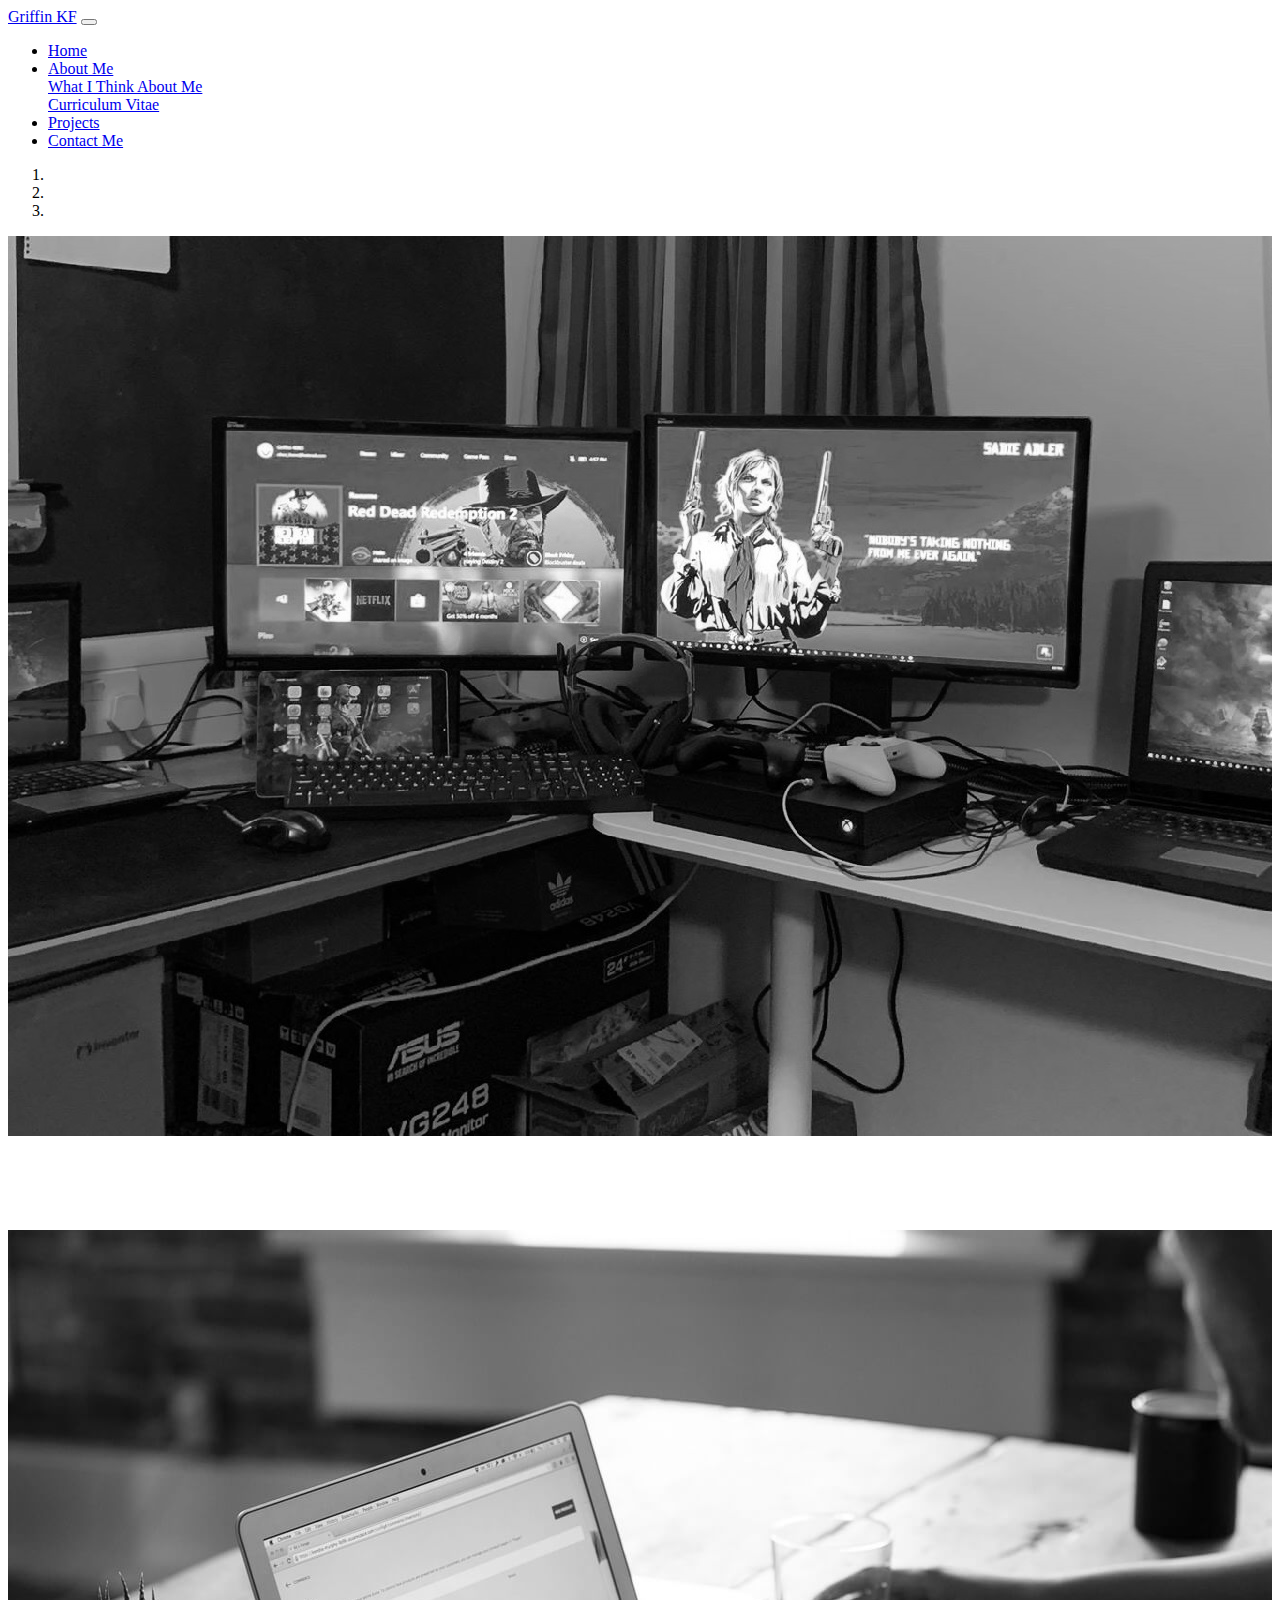
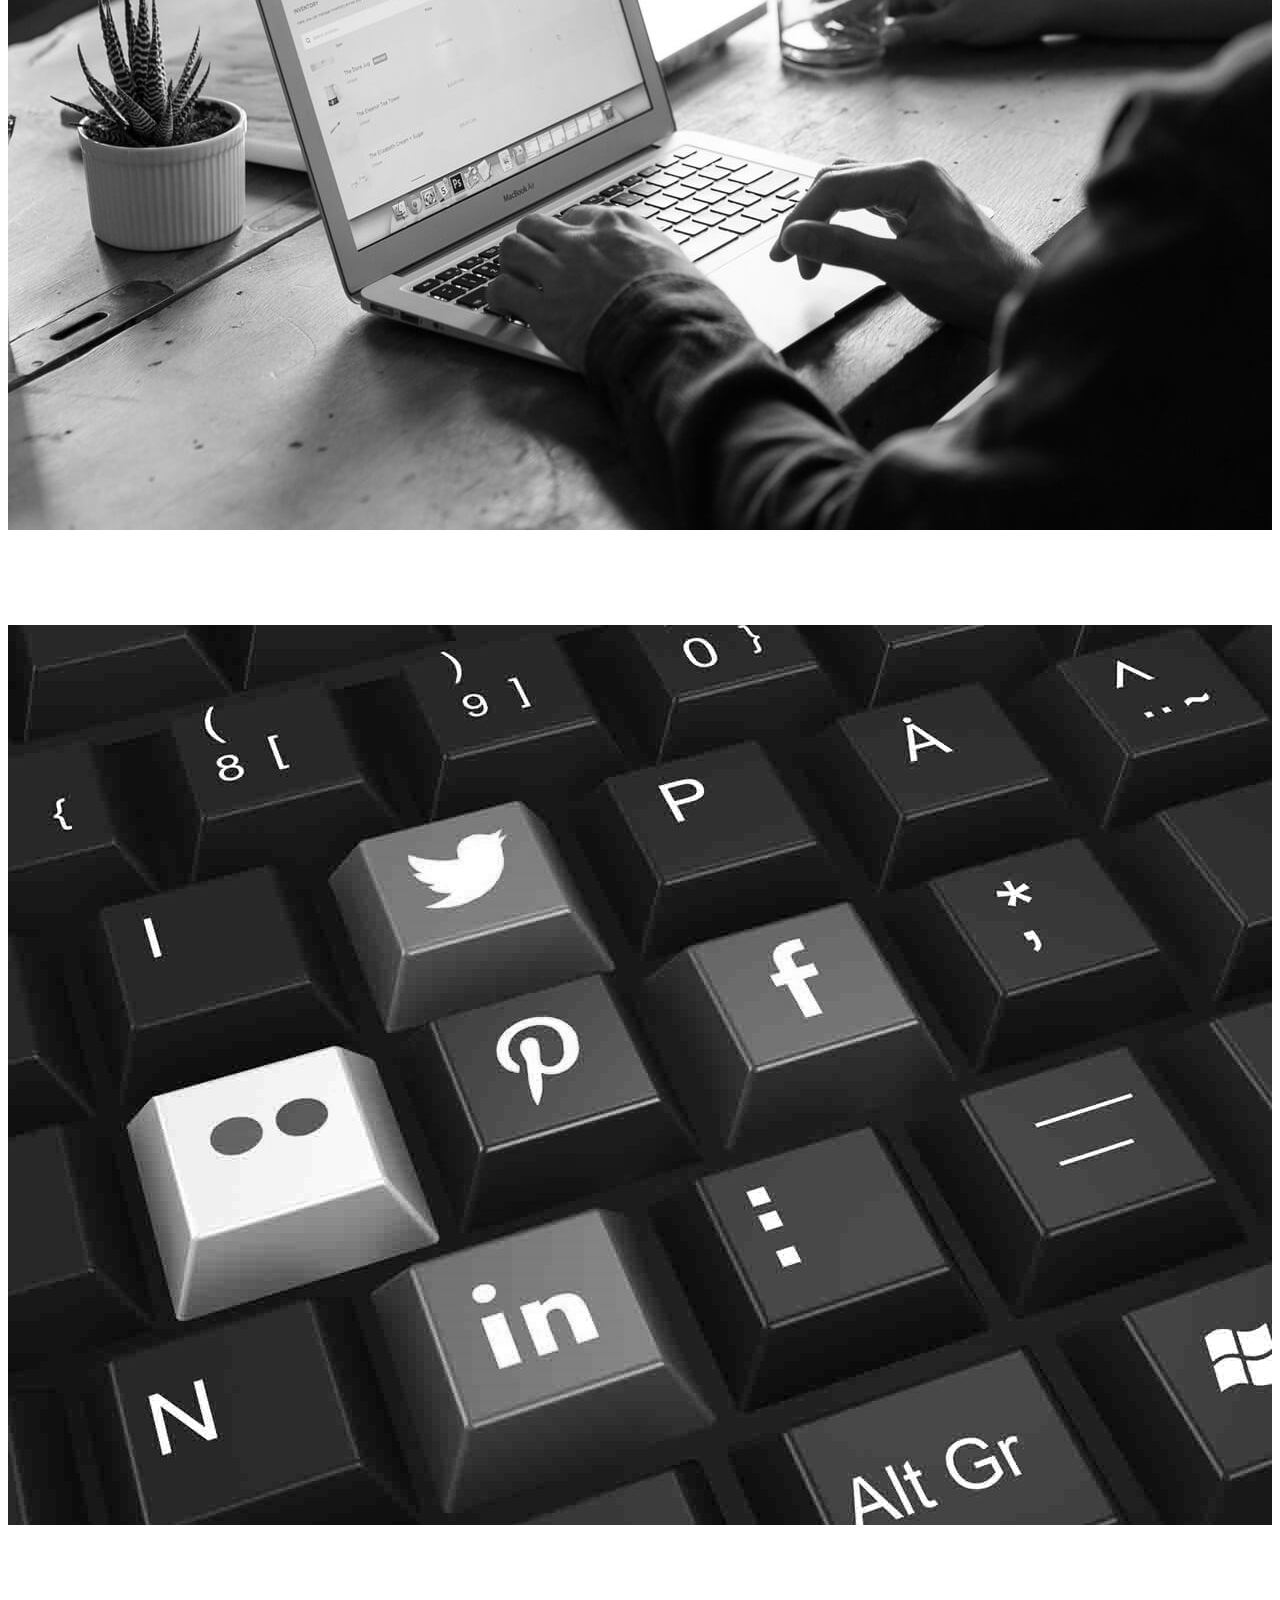
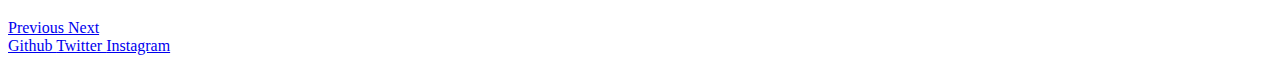
<file: index.html>
<!DOCTYPE html>
<html lang="en" dir="ltr">

<head>
  <!--Metadata stuff and things (required for proper mobile functionality via bootstrap) -->
  <meta charset="utf-8">
  <meta name="viewport" content="width=device-width, initial-scale=1, shrink-to-fit=no">
  <!--Adding a link to Bootstrap, a framework that I'll be using for this website-->
  <link rel="stylesheet" href="https://stackpath.bootstrapcdn.com/bootstrap/4.1.3/css/bootstrap.min.css" integrity="sha384-MCw98/SFnGE8fJT3GXwEOngsV7Zt27NXFoaoApmYm81iuXoPkFOJwJ8ERdknLPMO" crossorigin="anonymous">
  <!--Adding a CSS Reset in, credit meyerweb.com-->
  <!--<link rel="stylesheet" href="css/reset.css">-->
  <!--Adding the fontawesome stylesheet in so that I can use some cool icons-->
  <link rel="stylesheet" href="https://use.fontawesome.com/releases/v5.5.0/css/all.css" integrity="sha384-B4dIYHKNBt8Bc12p+WXckhzcICo0wtJAoU8YZTY5qE0Id1GSseTk6S+L3BlXeVIU" crossorigin="anonymous">
  <!--Adding my own CSS, so far unused as Bootstrap is really powerful and takes care of mostly everything, who would've thought-->
  <link rel="stylesheet" href="css/master.css">
  <title>Home Page</title>
</head>

<body>
  <!--A bootstrap navbar-->
  <nav class="navbar navbar-expand-lg navbar navbar-dark bg-dark">
    <!--At this point the Navbar title just has my name in it, might come up with a logo to put here later-->
    <a class="navbar-brand" href="#">Griffin KF</a>
    <button class="navbar-toggler" type="button" data-toggle="collapse" data-target="#navbarSupportedContent" aria-controls="navbarSupportedContent" aria-expanded="false" aria-label="Toggle navigation">
      <span class="navbar-toggler-icon"></span>
    </button>
    <div class="collapse navbar-collapse" id="navbarSupportedContent">
      <ul class="navbar-nav mr-auto">
        <li class="nav-item active">
          <a class="nav-link" href="index.html">Home</a>
        </li>
        <li class="nav-item dropdown">
          <a class="nav-link dropdown-toggle" href="#" id="navbarDropdown" role="button" data-toggle="dropdown" aria-haspopup="true" aria-expanded="false">
            About Me
          </a>
          <div class="dropdown-menu" aria-labelledby="navbarDropdown">
            <a class="dropdown-item" href="AboutMe.html">What I Think About Me</a>
            <div class="dropdown-divider"></div>
            <!--This links to a placeholder CV file-->
            <a class="dropdown-item" href="Files/CV.pdf">Curriculum Vitae</a>
          </div>
        <li class="nav-item">
          <a class="nav-link" href="Projects.html">Projects</a>
        </li>
        </li>
        <li class="nav-item">
          <a class="nav-link disabled" href="ContactMe.html">Contact Me</a>
        </li>
      </ul>
      <!--The following commented out block of code was part of my attempts to have a functional search bar-->
      <!--<div>
        <script>
          (function() {
            var cx = '006569160565213808122:bqay_cawo9c';
            var gcse = document.createElement('script');
            gcse.type = 'text/javascript';
            gcse.async = true;
            gcse.src = 'https://cse.google.com/cse.js?cx=' + cx;
            var s = document.getElementsByTagName('script')[0];
            s.parentNode.insertBefore(gcse, s);
          })();
        </script>
        <gcse:search></gcse:search>
      </div>-->
      <!--<form class="form-inline my-2 my-lg-0">
        <input class="form-control mr-sm-2" type="search" placeholder="Search" aria-label="Search">
        <button class="btn btn-outline-success my-2 my-sm-0" type="submit">Search</button>
      </form>-->
    </div>
  </nav>

  <!--A bootstrap carousel item that will be the central feature of my landing page. I've changed it quite a bit since I wasn't happy wiht the way Bootstrap handeled the labels on smaller screens.-->
  <div id="carouselExampleIndicators" class="carousel slide" data-ride="carousel">
    <ol class="carousel-indicators">
      <li data-target="#carouselExampleIndicators" data-slide-to="0" class="active"></li>
      <li data-target="#carouselExampleIndicators" data-slide-to="1"></li>
      <li data-target="#carouselExampleIndicators" data-slide-to="2"></li>
    </ol>
    <div class="carousel-inner">
      <div class="carousel-item active">
        <div class="griff-carousel">
          <img class="d-block griff-carousel-image" src="Images/AboutMeSplash.png" alt="First slide">
        </div>
        <div class="carousel-caption d-md-block">
          <a class="griff-link" href="AboutMe.html">
            <h5>About Me</h5>
            <p>Click here to learn a little more about me!</p>
          </a>
        </div>
      </div>
      <div class="carousel-item">
        <div class="griff-carousel">
          <img class="d-block griff-carousel-image" src="Images/ProjectsSplash.jpg" alt="Second slide">
        </div>
        <div class="carousel-caption d-md-block">
          <a class="griff-link" href="Projects.html">
            <h5>Projects</h5>
            <p>Click here to view some the projects I'm working on!</p>
          </a>
        </div>
      </div>
      <div class="carousel-item">
        <div class="griff-carousel">
          <img class="d-block griff-carousel-image" src="Images/ContactMeSplash.png" alt="Third slide">
        </div>
        <div class="carousel-caption d-md-block">
          <a class="griff-link" href="ContactMe.html">
            <h5>Contact Me</h5>
            <p>Want to get in touch or follow me on Social Media? Click right here!</p>
          </a>
        </div>
      </div>
    </div>
    <a class="carousel-control-prev" href="#carouselExampleIndicators" role="button" data-slide="prev">
      <span class="carousel-control-prev-icon" aria-hidden="true"></span>
      <span class="sr-only">Previous</span>
    </a>
    <a class="carousel-control-next" href="#carouselExampleIndicators" role="button" data-slide="next">
      <span class="carousel-control-next-icon" aria-hidden="true"></span>
      <span class="sr-only">Next</span>
    </a>
  </div>

  <!--Adding a few scripts required for Bootstrap-->
  <script src="https://code.jquery.com/jquery-3.3.1.slim.min.js" integrity="sha384-q8i/X+965DzO0rT7abK41JStQIAqVgRVzpbzo5smXKp4YfRvH+8abtTE1Pi6jizo" crossorigin="anonymous"></script>
  <script src="https://cdnjs.cloudflare.com/ajax/libs/popper.js/1.14.3/umd/popper.min.js" integrity="sha384-ZMP7rVo3mIykV+2+9J3UJ46jBk0WLaUAdn689aCwoqbBJiSnjAK/l8WvCWPIPm49" crossorigin="anonymous"></script>
  <script src="https://stackpath.bootstrapcdn.com/bootstrap/4.1.3/js/bootstrap.min.js" integrity="sha384-ChfqqxuZUCnJSK3+MXmPNIyE6ZbWh2IMqE241rYiqJxyMiZ6OW/JmZQ5stwEULTy" crossorigin="anonymous"></script>
</body>

<footer>
  <!--Bootstrap footer that'll allow me to have an image and text, ideal for social media links-->
  <nav class="navbar navbar-dark bg-dark">
    <a class="navbar-brand" href="https://github.com/GriffinKF">
      <span width="30" height="30" class="d-inline-block align-top fab fa-github-square">
        Github
    </a>
    <!--Since I have no intention of actually linking to my personal twitter account, this is just a link to the twitter homepage, in the case that I had a professional twitter as a web designer, then this would be useful-->
    <a class="navbar-brand" href="https://twitter.com">
      <span width="30" height="30" class="d-inline-block align-top fab fa-twitter-square">
        Twitter
    </a>
    <!--Same thing as twitter-->
    <a class="navbar-brand" href="https://instagram.com">
      <span width="30" height="30" class="d-inline-block align-top fab fa-instagram">
        Instagram
    </a>
    <!--It's actually not possible to link to a discord profile, even if I wanted too, so my solution was to leave my username there, for discord users, this will be easy enough to understand, so I went with it.-->
    <!--Comment 2.0, having a fourth item in the footer makes it look terrible on mobile, so I'm sacrificing the discord. However, I'm just going to comment out the code rather than delete it, in case I decide to do something with it later-->
    <!--
    <a class="navbar-brand" href="">
      <span width="30" height="30" class="d-inline-block align-top fab fa-discord" alt="">
        OHeaThere#0001
    </a>
    -->
  </nav>
</footer>

</html>
</file>
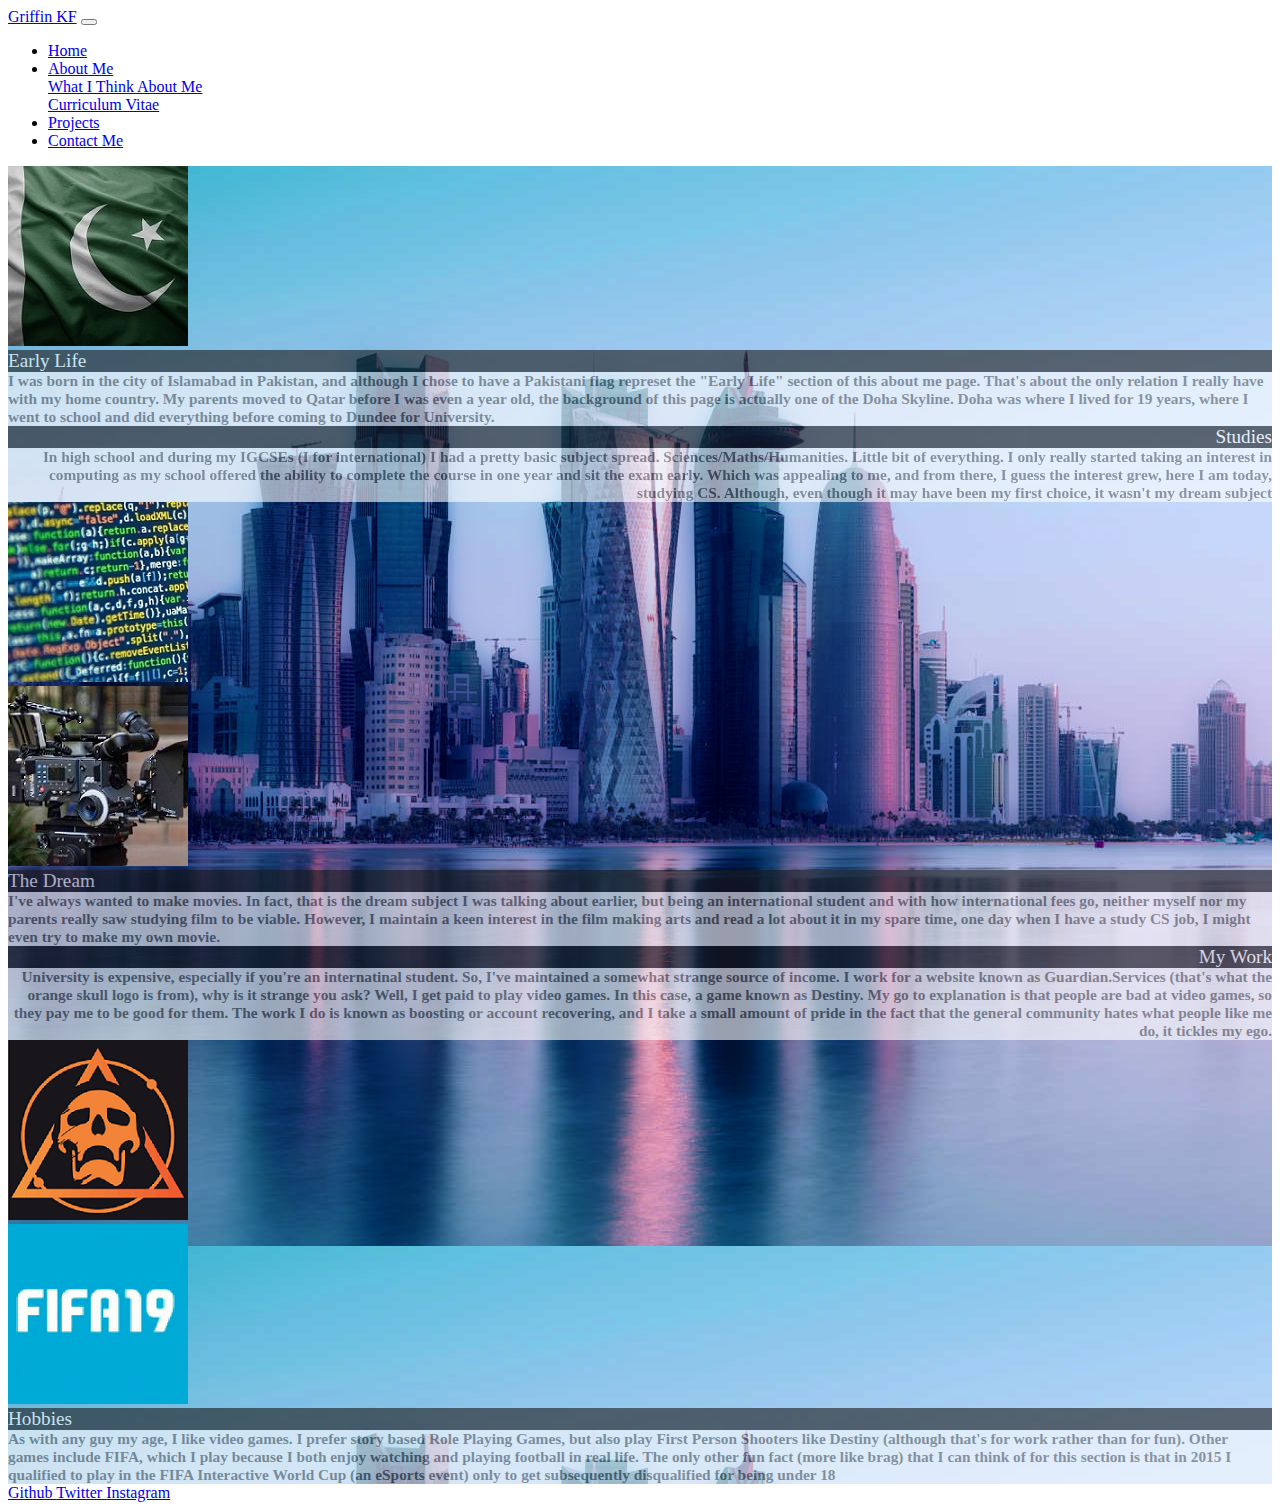
<file: AboutMe.html>
<!DOCTYPE html>
<html lang="en" dir="ltr">

<head>
  <!--Metadata stuff and things (required for proper mobile functionality via bootstrap) -->
  <meta charset="utf-8">
  <meta name="viewport" content="width=device-width, initial-scale=1, shrink-to-fit=no">
  <!--Adding a link to Bootstrap, a framework that I'll be using for this website-->
  <link rel="stylesheet" href="https://stackpath.bootstrapcdn.com/bootstrap/4.1.3/css/bootstrap.min.css" integrity="sha384-MCw98/SFnGE8fJT3GXwEOngsV7Zt27NXFoaoApmYm81iuXoPkFOJwJ8ERdknLPMO" crossorigin="anonymous">
  <!--Adding a CSS Reset in, credit meyerweb.com-->
  <!--<link rel="stylesheet" href="css/reset.css">-->
  <!--Adding the fontawesome stylesheet in so that I can use some cool icons-->
  <link rel="stylesheet" href="https://use.fontawesome.com/releases/v5.5.0/css/all.css" integrity="sha384-B4dIYHKNBt8Bc12p+WXckhzcICo0wtJAoU8YZTY5qE0Id1GSseTk6S+L3BlXeVIU" crossorigin="anonymous">
  <!--Adding my own CSS-->
  <link rel="stylesheet" href="css/master.css">
  <title></title>
</head>

<body>
  <!--A bootstrap navbar-->
  <nav class="navbar navbar-expand-lg navbar navbar-dark bg-dark">
    <!--At this point the Navbar title just has my name in it, might come up with a logo to put here later-->
    <a class="navbar-brand" href="#">Griffin KF</a>
    <button class="navbar-toggler" type="button" data-toggle="collapse" data-target="#navbarSupportedContent" aria-controls="navbarSupportedContent" aria-expanded="false" aria-label="Toggle navigation">
      <span class="navbar-toggler-icon"></span>
    </button>
    <div class="collapse navbar-collapse" id="navbarSupportedContent">
      <ul class="navbar-nav mr-auto">
        <li class="nav-item">
          <a class="nav-link" href="index.html">Home</a>
        </li>
        <li class="nav-item dropdown active">
          <a class="nav-link dropdown-toggle" href="#" id="navbarDropdown" role="button" data-toggle="dropdown" aria-haspopup="true" aria-expanded="false">
            About Me
          </a>
          <div class="dropdown-menu" aria-labelledby="navbarDropdown">
            <a class="dropdown-item" href="AboutMe.html">What I Think About Me</a>
            <div class="dropdown-divider"></div>
            <!--This links to a placeholder CV file-->
            <a class="dropdown-item" href="Files/CV.pdf">Curriculum Vitae</a>
          </div>
        <li class="nav-item">
          <a class="nav-link" href="Projects.html">Projects</a>
        </li>
        </li>
        <li class="nav-item">
          <a class="nav-link disabled" href="ContactMe.html">Contact Me</a>
        </li>
      </ul>
      <!--The following commented out block of code was part of my attempts to have a functional search bar-->
      <!--<form class="form-inline my-2 my-lg-0">
        <input class="form-control mr-sm-2" type="search" placeholder="Search" aria-label="Search">
        <button class="btn btn-outline-success my-2 my-sm-0" type="submit">Search</button>
      </form>-->
    </div>
  </nav>

  <!--Main page contact for the "About Me", this uses bootstrap classes to aid with the collumn layout. But everything else including the responsive design is my own-->
  <div class="griff-aboutme">
    <div class="container-fluid">
      <div class="row">
        <div class="col-xs">
          <img src="Images/PakFlag.jpg" alt="Pakistans Flag">
        </div>
        <div class="col griff-text-bg">
          <div class="row">
            <div class="col">
              <div class="griff-title-bg griff-responsive-title"> Early Life </div>
            </div>
          </div>
          <div class="griff-text-bg griff-responsive-text"> I was born in the city of Islamabad in Pakistan, and although I chose to have a Pakistani flag represet the "Early Life" section of this about me page. That's about the only relation I
            really have with my home country. My parents moved to Qatar before I was even a year old, the background of this page is actually one of the Doha Skyline. Doha was where I lived for 19 years, where I went to school and did everything
            before coming to Dundee for University. </div>
        </div>
      </div>
      <div class="row">
        <div class="col griff-text-bg">
          <div class="row">
            <div class="col">
              <div class="griff-rightalign griff-title-bg griff-responsive-title"> Studies </div>
            </div>
          </div>
          <div class="griff-rightalign griff-text-bg griff-responsive-text"> In high school and during my IGCSEs (I for international) I had a pretty basic subject spread. Sciences/Maths/Humanities. Little bit of everything. I only really started
            taking an interest in computing as my school offered the ability to complete the course in one year and sit the exam early. Which was appealing to me, and from there, I guess the interest grew, here I am today, studying CS. Although,
            even though it may have been my first choice, it wasn't my dream subject </div>
        </div>
        <div class="col-xs">
          <img src="Images/Code.jpg" alt="Image Of Random Code">
        </div>
      </div>
      <div class="row">
        <div class="col-xs">
          <img src="Images/ArriAlexa.jpg" alt="">
        </div>
        <div class="col griff-text-bg">
          <div class="row">
            <div class="col">
              <div class="griff-title-bg griff-responsive-title"> The Dream </div>
            </div>
          </div>
          <div class="griff-text-bg griff-responsive-text"> I've always wanted to make movies. In fact, that is the dream subject I was talking about earlier, but being an international student and with how international fees go, neither myself nor
            my parents really saw studying film to be viable. However, I maintain a keen interest in the film making arts and read a lot about it in my spare time, one day when I have a study CS job, I might even try to make my own movie. </div>
        </div>
      </div>
      <div class="row">
        <div class="col griff-text-bg">
          <div class="row">
            <div class="col">
              <div class="griff-rightalign griff-title-bg griff-responsive-title"> My Work </div>
            </div>
          </div>
          <div class="griff-rightalign griff-text-bg griff-responsive-text"> University is expensive, especially if you're an internatinal student. So, I've maintained a somewhat strange source of income. I work for a website known as
            Guardian.Services (that's what the orange skull logo is from), why is it strange you ask? Well, I get paid to play video games. In this case, a game known as Destiny. My go to explanation is that people are bad at video games, so they
            pay me to be good for them. The work I do is known as boosting or account recovering, and I take a small amount of pride in the fact that the general community hates what people like me do, it tickles my ego. </div>
        </div>
        <div class="col-xs">
          <img src="Images/GS.png" alt="The logo for Guardian.Services">
        </div>
      </div>
      <div class="row">
        <div class="col-xs">
          <img src="Images/FIFA.png" alt="Logo for the popular FIFA Video Game">
        </div>
        <div class="col griff-text-bg">
          <div class="row">
            <div class="col">
              <div class="griff-title-bg griff-responsive-title"> Hobbies </div>
            </div>
          </div>
          <div class="griff-text-bg griff-responsive-text"> As with any guy my age, I like video games. I prefer story based Role Playing Games, but also play First Person Shooters like Destiny (although that's for work rather than for fun). Other
            games include FIFA, which I play because I both enjoy watching and playing football in real life. The only other fun fact (more like brag) that I can think of for this section is that in 2015 I qualified to play in the FIFA Interactive
            World Cup (an eSports event) only to get subsequently disqualified for being under 18 </div>
        </div>
      </div>
    </div>
  </div>

  <!--Adding a few scripts required for Bootstrap-->
  <script src="https://code.jquery.com/jquery-3.3.1.slim.min.js" integrity="sha384-q8i/X+965DzO0rT7abK41JStQIAqVgRVzpbzo5smXKp4YfRvH+8abtTE1Pi6jizo" crossorigin="anonymous"></script>
  <script src="https://cdnjs.cloudflare.com/ajax/libs/popper.js/1.14.3/umd/popper.min.js" integrity="sha384-ZMP7rVo3mIykV+2+9J3UJ46jBk0WLaUAdn689aCwoqbBJiSnjAK/l8WvCWPIPm49" crossorigin="anonymous"></script>
  <script src="https://stackpath.bootstrapcdn.com/bootstrap/4.1.3/js/bootstrap.min.js" integrity="sha384-ChfqqxuZUCnJSK3+MXmPNIyE6ZbWh2IMqE241rYiqJxyMiZ6OW/JmZQ5stwEULTy" crossorigin="anonymous"></script>
</body>
<footer>
  <!--Footer that'll allow me to have an image and text, ideal for social media links-->
  <nav class="navbar navbar-dark bg-dark">
    <a class="navbar-brand" href="https://github.com/GriffinKF">
      <span width="30" height="30" class="d-inline-block align-top fab fa-github-square" alt="">
        Github
    </a>
    <!--Since I have no intention of aSctually linking to my personal twitter account, this is just a link to the twitter homepage, in the case that I had a professional twitter as a web designer, then this would be useful-->
    <a class="navbar-brand" href="https://twitter.com">
      <span width="30" height="30" class="d-inline-block align-top fab fa-twitter-square" alt="">
        Twitter
    </a>
    <!--Same thing as twitter-->
    <a class="navbar-brand" href="https://instagram.com">
      <span width="30" height="30" class="d-inline-block align-top fab fa-instagram" alt="">
        Instagram
    </a>
    <!--It's actually not possible to link to a discord profile, even if I wanted too, so my solution was to leave my username there, for discord users, this will be easy enough to understand, so I went with it.-->
    <!--Comment 2.0, having a fourth item in the footer makes it look terrible on mobile, so I'm sacrificing the discord. However, I'm just going to comment out the code rather than delete it, in case I decide to do something with it later-->
    <!--
    <a class="navbar-brand" href="">
      <span width="30" height="30" class="d-inline-block align-top fab fa-discord" alt="">
        OHeaThere#0001
    </a>
    -->
  </nav>
</footer>

</html>
</file>
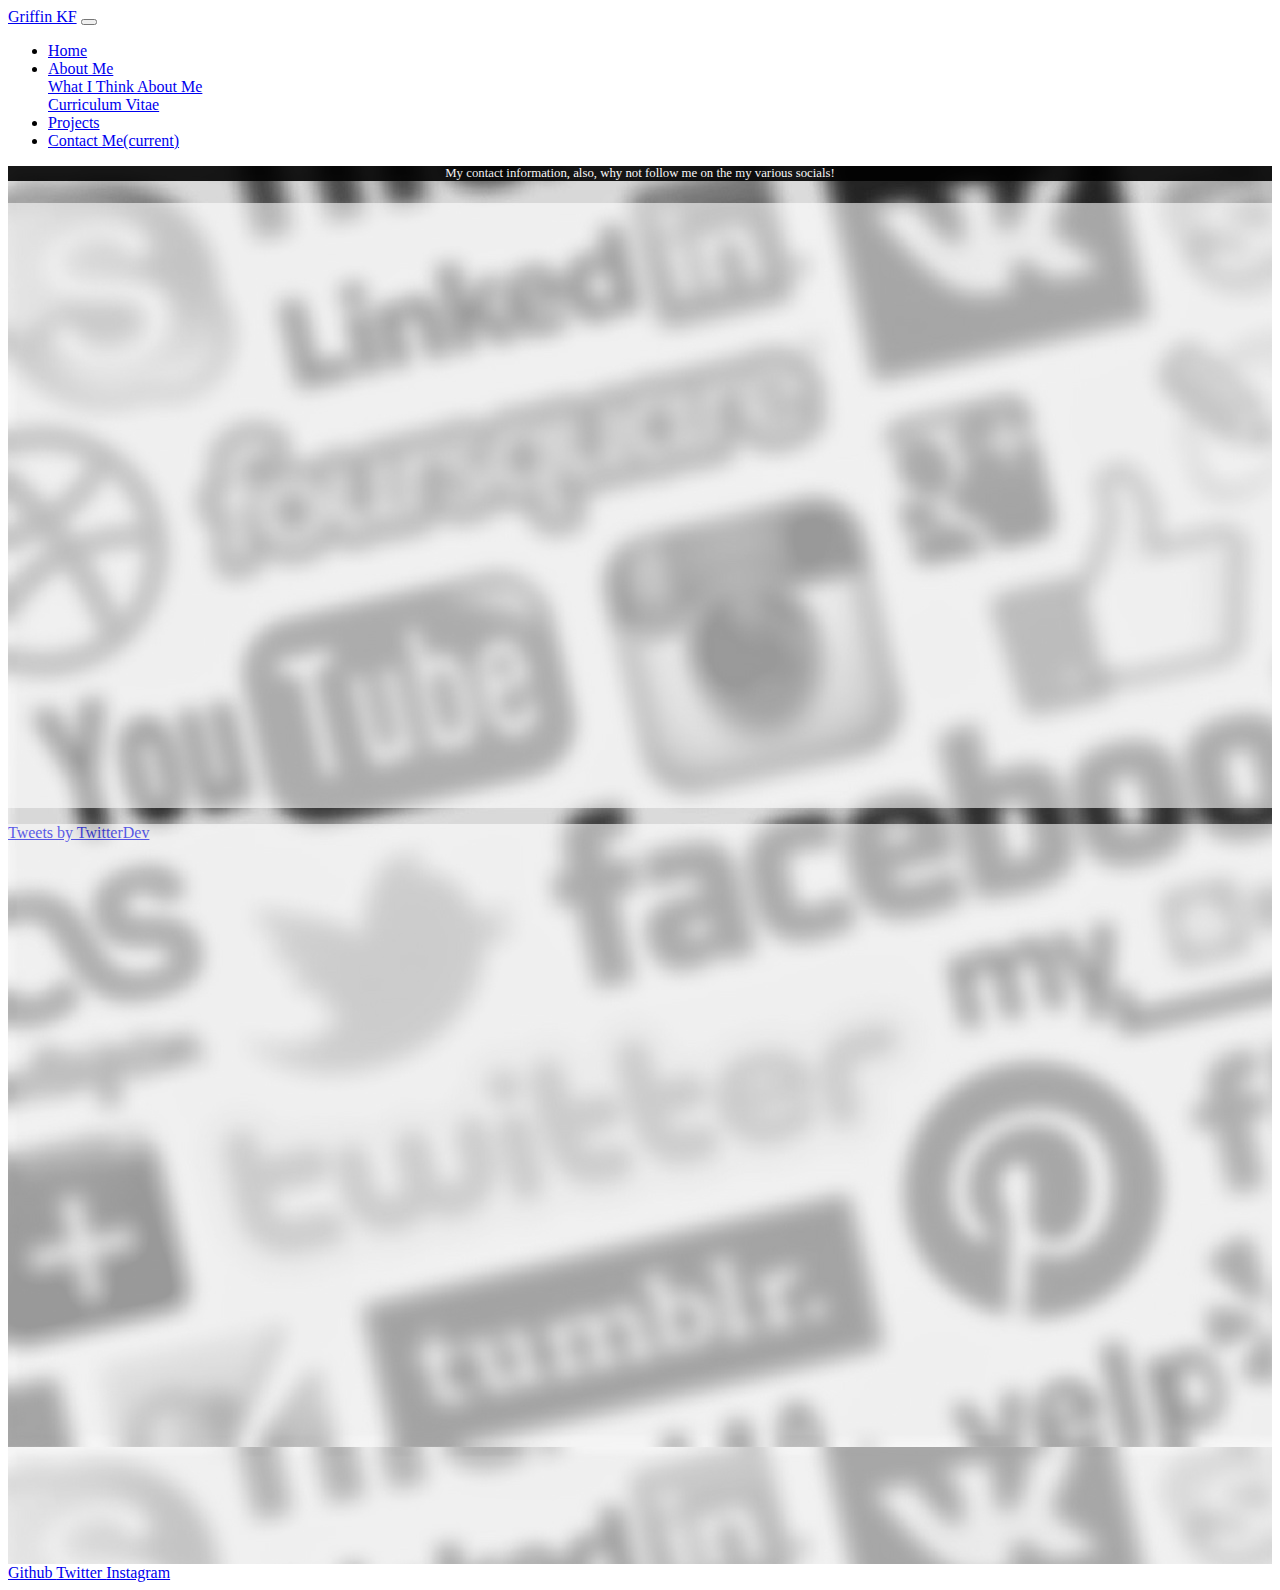
<file: ContactMe.html>
<!DOCTYPE html>
<html lang="en" dir="ltr">

<head>
  <!--Metadata stuff and things (required for proper mobile functionality via bootstrap) -->
  <meta charset="utf-8">
  <meta name="viewport" content="width=device-width, initial-scale=1, shrink-to-fit=no">
  <!--Adding a link to Bootstrap, a framework that I'll be using for this website-->
  <link rel="stylesheet" href="https://stackpath.bootstrapcdn.com/bootstrap/4.1.3/css/bootstrap.min.css" integrity="sha384-MCw98/SFnGE8fJT3GXwEOngsV7Zt27NXFoaoApmYm81iuXoPkFOJwJ8ERdknLPMO" crossorigin="anonymous">
  <!--Adding a CSS Reset in, credit meyerweb.com-->
  <!--<link rel="stylesheet" href="css/reset.css">-->
  <!--Adding the fontawesome stylesheet in so that I can use some cool icons-->
  <link rel="stylesheet" href="https://use.fontawesome.com/releases/v5.5.0/css/all.css" integrity="sha384-B4dIYHKNBt8Bc12p+WXckhzcICo0wtJAoU8YZTY5qE0Id1GSseTk6S+L3BlXeVIU" crossorigin="anonymous">
  <!--Adding my own CSS-->
  <link rel="stylesheet" href="css/master.css">
  <title></title>
</head>

<body>
  <!--A bootstrap navbar-->
  <nav class="navbar navbar-expand-lg navbar navbar-dark bg-dark">
    <!--At this point the Navbar title just has my name in it, might come up with a logo to put here later-->
    <a class="navbar-brand" href="#">Griffin KF</a>
    <button class="navbar-toggler" type="button" data-toggle="collapse" data-target="#navbarSupportedContent" aria-controls="navbarSupportedContent" aria-expanded="false" aria-label="Toggle navigation">
      <span class="navbar-toggler-icon"></span>
    </button>
    <div class="collapse navbar-collapse" id="navbarSupportedContent">
      <ul class="navbar-nav mr-auto">
        <li class="nav-item">
          <a class="nav-link" href="index.html">Home</a>
        </li>
        <li class="nav-item dropdown">
          <a class="nav-link dropdown-toggle" href="#" id="navbarDropdown" role="button" data-toggle="dropdown" aria-haspopup="true" aria-expanded="false">
            About Me
          </a>
          <div class="dropdown-menu" aria-labelledby="navbarDropdown">
            <a class="dropdown-item" href="AboutMe.html">What I Think About Me</a>
            <div class="dropdown-divider"></div>
            <!--This links to a placeholder CV file-->
            <a class="dropdown-item" href="Files\CV.pdf">Curriculum Vitae</a>
          </div>
        <li class="nav-item">
          <a class="nav-link" href="Projects.html">Projects</a>
        </li>
        </li>
        <li class="nav-item">
          <a class="nav-link active" href="ContactMe.html">Contact Me<span class="sr-only">(current)</span></a>
        </li>
      </ul>
      <!--The following commented out block of code was part of my attempts to have a functional search bar-->
      <!--<form class="form-inline my-2 my-lg-0">
        <input class="form-control mr-sm-2" type="search" placeholder="Search" aria-label="Search">
        <button class="btn btn-outline-success my-2 my-sm-0" type="submit">Search</button>
      </form>-->
    </div>
  </nav>

  <!--Adding a few scripts required for Bootstrap-->
  <script src="https://code.jquery.com/jquery-3.3.1.slim.min.js" integrity="sha384-q8i/X+965DzO0rT7abK41JStQIAqVgRVzpbzo5smXKp4YfRvH+8abtTE1Pi6jizo" crossorigin="anonymous"></script>
  <script src="https://cdnjs.cloudflare.com/ajax/libs/popper.js/1.14.3/umd/popper.min.js" integrity="sha384-ZMP7rVo3mIykV+2+9J3UJ46jBk0WLaUAdn689aCwoqbBJiSnjAK/l8WvCWPIPm49" crossorigin="anonymous"></script>
  <script src="https://stackpath.bootstrapcdn.com/bootstrap/4.1.3/js/bootstrap.min.js" integrity="sha384-ChfqqxuZUCnJSK3+MXmPNIyE6ZbWh2IMqE241rYiqJxyMiZ6OW/JmZQ5stwEULTy" crossorigin="anonymous"></script>
</body>
<!--A grid system using bootstrap columns, I've got some nested columns in this one because I wanted to have a twitter widget on the right-->
<div class="griff-contactme">
  <div class="container">
    <div class="row griff-title-bg">
      <div class="col griff-followme">
        My contact information, also, why not follow me on the my various socials!
      </div>
    </div>
    <div class="row">
      <div class="col griff-text-bg">
        <div class="row">
          <div class="col">
            <!-- I couldn't get it to look anything like what I wanted to, so I'm using cards. Cards work. Cards are safe.-->
            <div class="card text-white bg-dark mb-3">
              <div class="card-body">
                <a class="griff-link" href="https://github.com/GriffinKF">
                  <h5 class="card-title fab fa-github-square"> GitHub</h5>
                  <p class="card-text">My personal Github Repository, probably not the best way to contact me, but it's here</p>
                </a>
              </div>
            </div>
          </div>
          <div class="col">
            <div class="card text-white bg-dark mb-3">
              <div class="card-body">
                <a class="griff-link" href="mailto:TKashaf@dundee.ac.uk">
                  <h5 class="card-title fas fa-envelope-square"> Email</h5>
                  <p class="card-text">My university email address, not the most efficient but has a 100% success rate for me seeing it</p>
                </a>
              </div>
            </div>
          </div>
        </div>
        <!--The rest of the links are all #'s, they're placeholders for Social Media platforms I don't have, but I wanted 8 cards for it to look good, so here we are.-->
        <div class="row">
          <div class="col">
            <div class="card text-white bg-dark mb-3">
              <div class="card-body">
                <a class="griff-link" href="#">
                  <h5 class="card-title fab fa-facebook-square"> Facebook</h5>
                  <p class="card-text">Lorem ipsum dolor sit amet, consectetur adipisicing elit, sed do eiusmod tempor incididunt ut labore.</p>
                </a>
              </div>
            </div>
          </div>
          <div class="col">
            <div class="card text-white bg-dark mb-3">
              <div class="card-body">
                <a class="griff-link" href="#">
                  <h5 class="card-title fab fa-twitter-square"> Twitter</h5>
                  <p class="card-text">Lorem ipsum dolor sit amet, consectetur adipisicing elit, sed do eiusmod tempor incididunt ut labore.</p>
                </a>
              </div>
            </div>
          </div>
        </div>
        <div class="row">
          <div class="col">
            <div class="card text-white bg-dark mb-3">
              <div class="card-body">
                <a class="griff-link" href="#">
                  <h5 class="card-title fab fa-youtube-square"> YouTube</h5>
                  <p class="card-text">Lorem ipsum dolor sit amet, consectetur adipisicing elit, sed do eiusmod tempor incididunt ut labore.</p>
                </a>
              </div>
            </div>
          </div>
          <div class="col">
            <div class="card text-white bg-dark mb-3">
              <div class="card-body">
                <a class="griff-link" href="#">
                  <h5 class="card-title fab fa-linkedin"> LinkedIn</h5>
                  <p class="card-text">Lorem ipsum dolor sit amet, consectetur adipisicing elit, sed do eiusmod tempor incididunt ut labore.</p>
                </a>
              </div>
            </div>
          </div>
        </div>
        <div class="row">
          <div class="col">
            <div class="card text-white bg-dark mb-3">
              <div class="card-body">
                <a class="griff-link" href="#">
                  <h5 class="card-title fab fa-reddit-square"> Reddit</h5>
                  <p class="card-text">Lorem ipsum dolor sit amet, consectetur adipisicing elit, sed do eiusmod tempor incididunt ut labore.</p>
                </a>
              </div>
            </div>
          </div>
          <div class="col">
            <div class="card text-white bg-dark mb-3">
              <div class="card-body">
                <a class="griff-link" href="#">
                  <h5 class="card-title fab fa-instagram"> Instagram</h5>
                  <p class="card-text">Lorem ipsum dolor sit amet, consectetur adipisicing elit, sed do eiusmod tempor incididunt ut labore.</p>
                </a>
              </div>
            </div>
          </div>
        </div>
      </div>
      <div class="col griff-twitter griff-text-bg">
        <!--Twitter widget provided by twitter.com, not me. Also using TwitterDev as a placeholder since I don't have a professional Twitter to link-->
        <a class="twitter-timeline" data-lang="en" data-width="600px" data-height="100%" data-dnt="true" data-link-color="#2B7BB9" href="https://twitter.com/TwitterDev?ref_src=twsrc%5Etfw">
          Tweets by TwitterDev
          <script async src="https://platform.twitter.com/widgets.js" charset="utf-8"></script>
        </a>
      </div>
    </div>
  </div>
</div>

  <footer>
    <!--Footer that'll allow me to have an image and text, ideal for social media links-->
    <nav class="navbar navbar-dark bg-dark">
      <a class="navbar-brand" href="https://github.com/GriffinKF">
        <span width="30" height="30" class="d-inline-block align-top fab fa-github-square" alt="">
          Github
      </a>
      <!--Since I have no intention of actually linking to my personal twitter account, this is just a link to the twitter homepage, in the case that I had a professional twitter as a web designer, then this would be useful-->
      <a class="navbar-brand" href="https://twitter.com">
        <span width="30" height="30" class="d-inline-block align-top fab fa-twitter-square" alt="">
          Twitter
      </a>
      <!--Same thing as twitter-->
      <a class="navbar-brand" href="https://instagram.com">
        <span width="30" height="30" class="d-inline-block align-top fab fa-instagram" alt="">
          Instagram
      </a>
      <!--It's actually not possible to link to a discord profile, even if I wanted too, so my solution was to leave my username there, for discord users, this will be easy enough to understand, so I went with it.-->
      <!--Comment 2.0, having a fourth item in the footer makes it look terrible on mobile, so I'm sacrificing the discord. However, I'm just going to comment out the code rather than delete it, in case I decide to do something with it later-->
      <!--
    <a class="navbar-brand" href="">
      <span width="30" height="30" class="d-inline-block align-top fab fa-discord" alt="">
        OHeaThere#0001
    </a>
    -->
    </nav>
  </footer>

</html>
</file>
<file: css/master.css>
/* I've stuck "griff-" infront of all my tags because some of the names I was trying to use clashed with bootstrap */
.griff-aboutme {
  background-image: url("Backgrounds/DohaEdited.png");
}

.griff-rightalign {
  text-align: right;
}

.griff-text-bg {
  background-color: white;
  opacity: 0.6;
  padding-left: 0px;
  padding-right: 0px;
}

.griff-title-bg {
  background-color: black;
  opacity: 0.9;
  color: white;
}

.griff-responsive-title {
  font-size: 1.5vw;
}

.griff-responsive-text {
  font-size: 1.2vw;
  color: black;
  font-weight: bold;
}

.griff-followme {
  text-align: center;
  font-size: 1vw;
}

@media screen and (max-width: 950px) {
  .griff-followme {
    text-align: center;
    font-size: 3vw;
  }
}

/*This is a response to the first bit of CSS that gave me a real struggle. The Responsive Text Scaling used in the previously started causing problems at lower widths, like moblie devices, so I change the relative sizes for smaller screens*/
@media screen and (max-width: 690px) {
  .griff-responsive-title {
    font-size: 2vw;
  }

  .griff-responsive-text {
    font-size: 2vw;
    color: black;
    font-weight: bold;
  }
}

@media screen and (max-width: 530px) {
  .griff-responsive-title {
    font-size: 2.4vw;
  }

  .griff-responsive-text {
    font-size: 2.1vw;
    color: black;
    font-weight: bold;
  }
}

@media screen and (max-width: 410px) {
  .griff-responsive-title {
    font-size: 2.7vw;
  }

  .griff-responsive-text {
    font-size: 2.2vw;
    color: black;
    font-weight: bold;
  }
}

@media screen and (max-width: 375px) {
  .griff-responsive-title {
    font-size: 3vw;
  }

  .griff-responsive-text {
    font-size: 2.3vw;
    color: black;
    font-weight: bold;
  }
}

.griff-projects {
  background-image: url("Backgrounds/CodeLargeBlurred.jpg");
}

.griff-card {
  width: 300px;
  text-align: left;
}

/*I probably spent about an hour trying to align the cards to the center of the grid on my Projects, for some reason this worked, even though this is for a text align and I don't want the text to be center aligned. So I just use this then align the text to the left in .griff-card, there's probably a much smarter way to go about this but I'm just happy it's working now ya know*/
.griff-align-center {
  text-align: -webkit-center;
  /*This also worked out to be the exact area I needed some padding in, so here it is, in the same tag.*/
  padding-top: 50px;
  padding-bottom: 50px;
}

.griff-contactme {
  background-image: url("Backgrounds/ContactMeEdited.jpg");
}

.griff-link, .griff-link:hover {
  color: white;
  text-decoration: none;
}

/*The following two class rules are for my carousel. They center the image regardless of what size screen you are view from, making sure the images in the carousel always look good*/
.griff-carousel {
  display: flex;
  justify-content: center;
  height: 900px;
  overflow: hidden;
}

.griff-carousel-image {
  flex: none;
}

/*The following series of media queries are terrible, not good code practise at all. But for some reason the Twitter Widget I have imbeded was displaying different properties when tested on Chrome using the Device Toolbar and when actually looked at from a phone or tablet once the website was live. So I had to induvidually code the height of the widget at various page widths.*/
@media screen and (max-width: 1920px) {
  .griff-twitter {
    height: 740px;
  }
}

@media screen and (max-width: 1200px) {
  .griff-twitter {
    height: 840px;
  }
}

@media screen and (max-width: 990px) {
  .griff-twitter {
    height: 1100px;
  }
}

@media screen and (max-width: 767px) {
  .griff-twitter {
    height: 1480px;
  }
}

@media screen and (max-width: 509px) {
  .griff-twitter {
    height: 1650px;
  }
}

@media screen and (max-width: 376px) {
  .griff-twitter {
    height: 2190px;
  }
}
</file>
